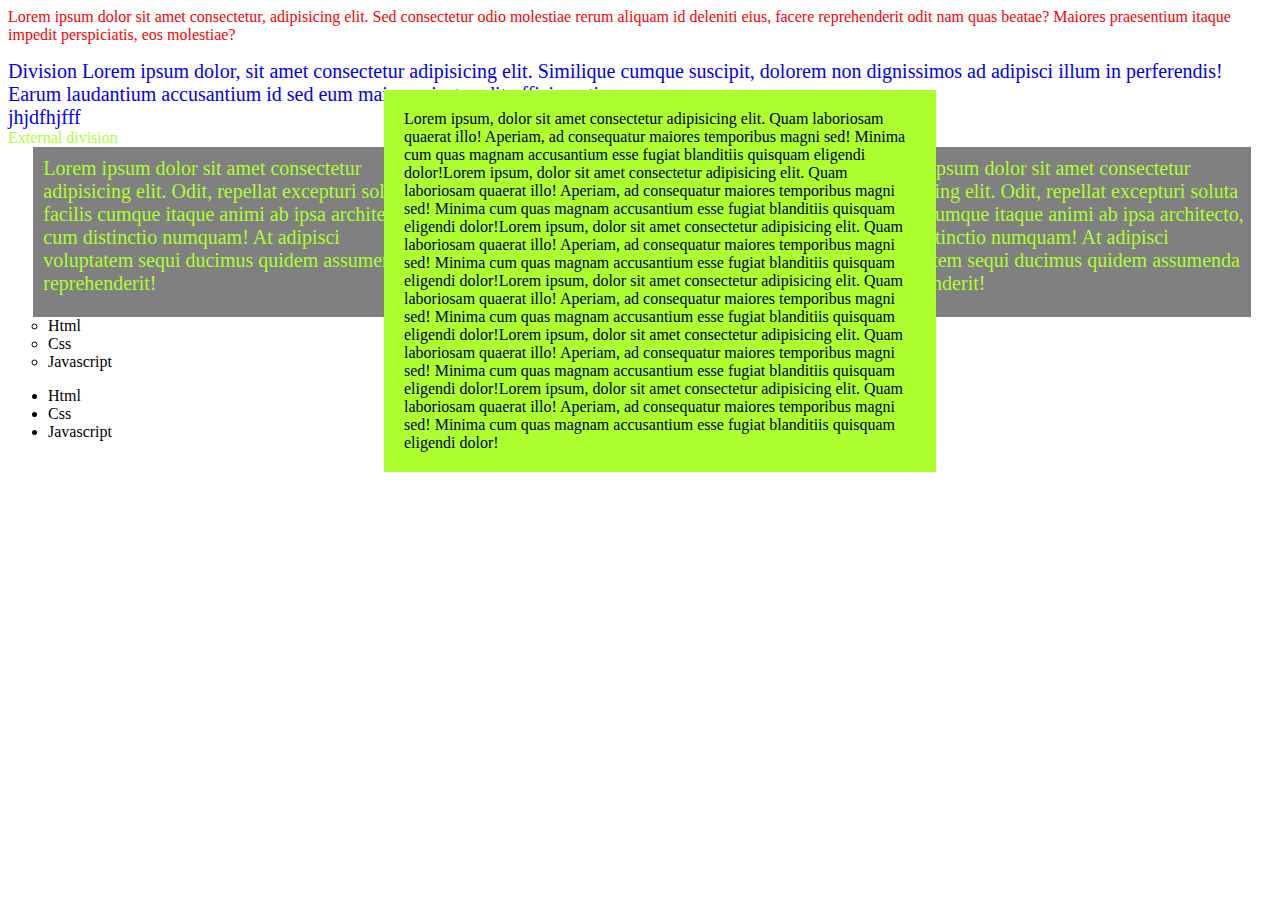
<file: css/index.html>
<html>
    <head>
        
        <style>
            .internal{
                color: blue;
                font-size: 20px;
            }
            .external{
                color: blueviolet
            }
        </style>
        <link href="style.css" rel="stylesheet" type="text/css">
    </head>
    <body>
        <p style="color:red;">
            Lorem ipsum dolor sit amet consectetur, adipisicing elit. Sed consectetur odio molestiae rerum aliquam id deleniti eius, facere reprehenderit odit nam quas beatae? Maiores praesentium itaque impedit perspiciatis, eos molestiae?
        </p>
        <div class="internal">
            Division Lorem ipsum dolor, sit amet consectetur adipisicing elit. Similique cumque suscipit, dolorem non dignissimos ad adipisci illum in perferendis! Earum laudantium accusantium id sed eum maiores, iusto odit officia optio.
        </div>
        <span class="internal">jhjdfhjfff</span>
        <div class="external">
            External division
        </div>


        <div class="gallary">
            Lorem ipsum dolor sit amet consectetur adipisicing elit. Odit, repellat excepturi soluta facilis cumque itaque animi ab ipsa architecto, cum distinctio numquam! At adipisci voluptatem sequi ducimus quidem assumenda reprehenderit!
        </div>
        <div class="gallary">
            Lorem ipsum dolor sit amet consectetur adipisicing elit. Odit, repellat excepturi soluta facilis cumque itaque animi ab ipsa architecto, cum distinctio numquam! At adipisci voluptatem sequi ducimus quidem assumenda reprehenderit!
        </div>
        <div class="gallary">
            Lorem ipsum dolor sit amet consectetur adipisicing elit. Odit, repellat excepturi soluta facilis cumque itaque animi ab ipsa architecto, cum distinctio numquam! At adipisci voluptatem sequi ducimus quidem assumenda reprehenderit!
        </div>
        
        <ul class="unordered">
            <li>Html</li>
            <li>Css</li>
            <li>Javascript</li>
        </ul>

        <ul>
            <li>Html</li>
            <li>Css</li>
            <li>Javascript</li>
        </ul>

        <div class="popup">
            Lorem ipsum, dolor sit amet consectetur adipisicing elit. Quam laboriosam quaerat illo! Aperiam, ad consequatur maiores temporibus magni sed! Minima cum quas magnam accusantium esse fugiat blanditiis quisquam eligendi dolor!Lorem ipsum, dolor sit amet consectetur adipisicing elit. Quam laboriosam quaerat illo! Aperiam, ad consequatur maiores temporibus magni sed! Minima cum quas magnam accusantium esse fugiat blanditiis quisquam eligendi dolor!Lorem ipsum, dolor sit amet consectetur adipisicing elit. Quam laboriosam quaerat illo! Aperiam, ad consequatur maiores temporibus magni sed! Minima cum quas magnam accusantium esse fugiat blanditiis quisquam eligendi dolor!Lorem ipsum, dolor sit amet consectetur adipisicing elit. Quam laboriosam quaerat illo! Aperiam, ad consequatur maiores temporibus magni sed! Minima cum quas magnam accusantium esse fugiat blanditiis quisquam eligendi dolor!Lorem ipsum, dolor sit amet consectetur adipisicing elit. Quam laboriosam quaerat illo! Aperiam, ad consequatur maiores temporibus magni sed! Minima cum quas magnam accusantium esse fugiat blanditiis quisquam eligendi dolor!Lorem ipsum, dolor sit amet consectetur adipisicing elit. Quam laboriosam quaerat illo! Aperiam, ad consequatur maiores temporibus magni sed! Minima cum quas magnam accusantium esse fugiat blanditiis quisquam eligendi dolor!
        </div>
    </body>
</html>
</file>
<file: css/style.css>
.external{
    color: greenyellow;
}
.gallary{
    background: gray;
    width: 30%;
    height: 150px;
    color: greenyellow;
    padding-left: 10px;
    padding-top: 10px;
    padding-bottom: 10px;
    font-size: 20px;
    float: left;
    margin-left: 2%;
    /* overflow: scroll; */
}
.gallary:hover{
    background: greenyellow;
    color: gray;
    border: 1px solid black;
}
.unordered li{
    list-style: circle;
}
.popup{
    width: 40%;
    background: greenyellow;
    position: fixed;
    top: 10%;
    left: 30%;
    padding: 20px;
}
</file>
